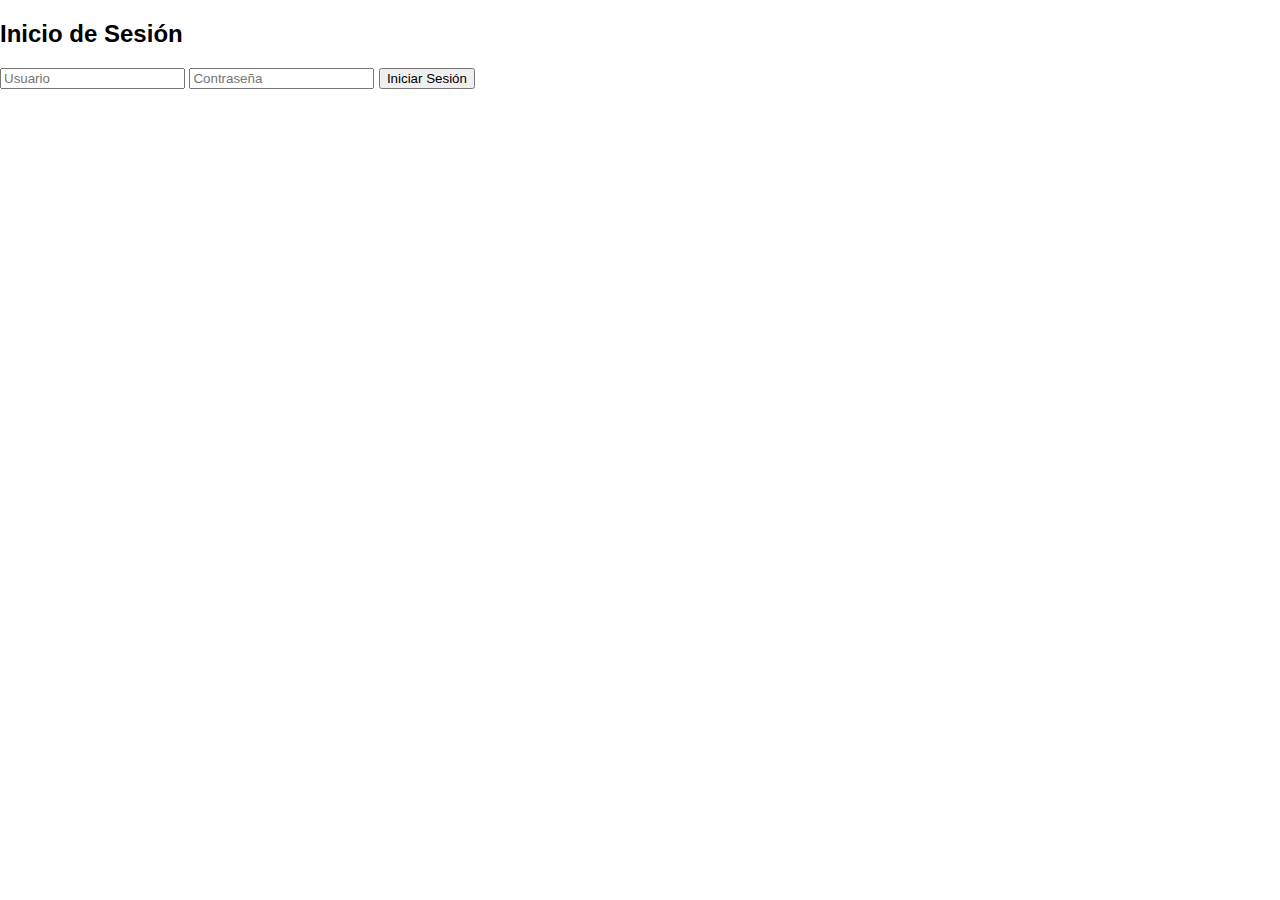
<file: login.html>
<!DOCTYPE html>
<html lang="es">
<head>
    <meta charset="UTF-8">
    <title>Inicio de Sesión</title>
    <link rel="stylesheet" href="styles.css">
</head>
<body>
    <form action="login.php" method="POST">
        <h2>Inicio de Sesión</h2>
        <input type="text" name="usuario" placeholder="Usuario" required>
        <input type="password" name="contraseña" placeholder="Contraseña" required>
        <button type="submit">Iniciar Sesión</button>
    </form>
</body>
</html>
</file>
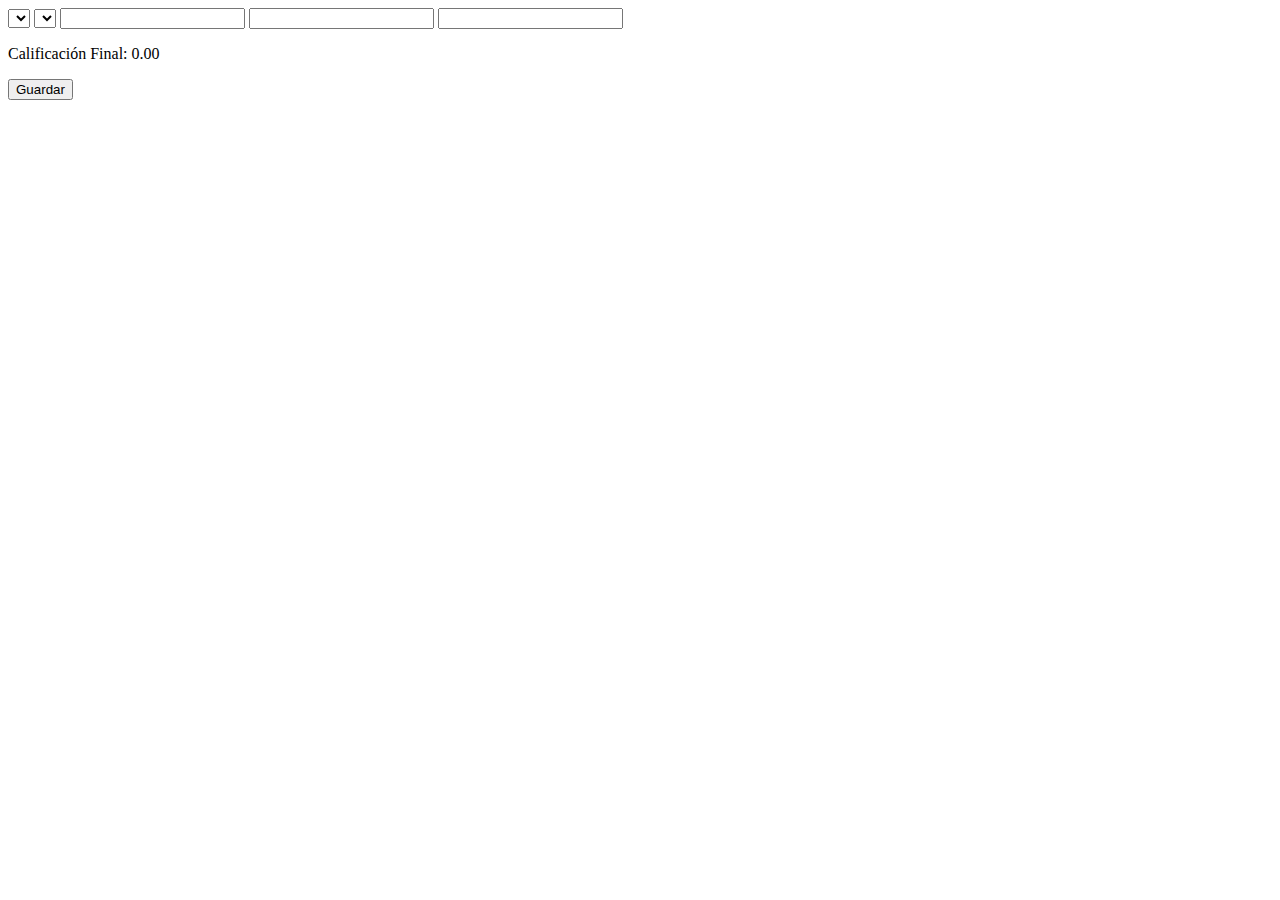
<file: subir_calificaciones.html>
<!DOCTYPE html>
<html lang="es">
<head>
    <meta charset="UTF-8">
    <title>Subir Calificaciones</title>
    <script>
        function calcularCalificacion() {
            const ser = parseFloat(document.getElementById('ser').value) || 0;
            const saberHacer = parseFloat(document.getElementById('saber_hacer').value) || 0;
            const saber = parseFloat(document.getElementById('saber').value) || 0;
            const final = (ser * 0.2) + (saberHacer * 0.5) + (saber * 0.3);
            document.getElementById('calificacion_final').innerText = "Calificación Final: " + final.toFixed(2);
        }
    </script>
</head>
<body>
    <form action="subir_calificaciones.php" method="POST">
        <select name="id_estudiante" required></select>
        <select name="id_materia" required></select>
        <input type="number" id="ser" name="ser" oninput="calcularCalificacion()">
        <input type="number" id="saber_hacer" name="saber_hacer" oninput="calcularCalificacion()">
        <input type="number" id="saber" name="saber" oninput="calcularCalificacion()">
        <p id="calificacion_final">Calificación Final: 0.00</p>
        <button type="submit">Guardar</button>
    </form>
</body>
</html>
</file>
<file: styles.css>
body {
    font-family: Arial, sans-serif;
    margin: 0;
    padding: 0;
}
.fa-2x {
    font-size: 1.8em;
    margin-right: 10px;
    margin-top: 15px;
    margin-bottom: 10px;
    }
    .fa {
    position: relative;
    display: table-cell;
    width: 60px;
    height: 36px;
    text-align: center;
    vertical-align: middle;
    font-size:20px;

    }
    .containe {
        max-width: 800px;
        margin: 0 auto;
        padding: 2rem;
        box-shadow: 0px 2px 5px rgb(0, 0, 0);
    }
    .produt-image {
        max-width: 70%;
        height: auto;
        margin-bottom: 1rem;
    }
    .produt-name {
        font-size: 1.5rem;
        margin-bottom: 0.5rem;
    }
    .produt-description {
        font-size: 1.1rem;
        margin-bottom: 1rem;
    }
    .produt-price {
        font-size: 1.2rem;
        color: #c00;
        margin-bottom: 1rem;
    }
    .bac-link {
        display: inline-block;
        background-color: #ffffff;
        color: #fff;
        padding: 0.5rem 1rem;
        text-decoration: none;
        transition: background-color 0.3s;
    }
    .bac-link:hover {
        background-color: #ffffff;
    }
h1{
    text-align: center;
    font-weight: 800;
    font-size: 34px;
}
.desarrollo:hover {

    height: 50px;
}
nav ul li:hover {
    background-color: #222124;
}
.ul3{
    position: absolute;
    transform: translateX(100%);
    right: 0;
    top: 40%;
    display: none;
    background-color: rgb(113, 235, 97);
}
.ul3 > li{
    width: 200px;
    border-bottom: solid 1px #fff;
}
.desarrollo{
    position: relative;
}
.inventory-heading {
    font-size: 24px;
    margin-bottom: 20px;
}

.product-list {
    padding: 10px;
    margin-bottom: 20px;
}

.product {
    margin-bottom: 10px;
}

/* Estilos para la página de Compra */
.shop-heading {
    font-size: 24px;
    margin-bottom: 20px;
}

.product-card {
    border: 1px solid #ccc;
    padding: 10px;
    background-color: #fff;
    margin-bottom: 20px;
    text-align: center;
}

.product-image {
    max-width: 100px;
    max-height: 100px;
    margin-bottom: 10px;
}

.buy-button {
    background-color: #3498db;
    color: #fff;
    border: none;
    padding: 5px 10px;
    cursor: pointer;
    transition: background-color 0.3s;
}

.buy-button:hover {
    background-color: #2980b9;
}
.ul2{
    display: none;
    position: absolute;
    margin-top: 1.5vw;
}
.ul2 > li{
    width: 120px;
    transform: translateX(-100px);
    transform: translateY(-22px);
    border-bottom: solid 1px #fff;
    text-align: center;

}
.ul2 > li:hover{
    background-color: rgb(255, 254, 254);
}
.desarrollo:hover > .ul2{
    display: block;

}
.product-list {
    display: grid;
    grid-template-columns: repeat(auto-fill, minmax(200px, 1fr));
    gap: 1rem;
    list-style: none;
    padding: 0;
}
.product-item {
    padding: 1rem;
    box-shadow: 0px 2px 5px rgba(0, 0, 0, 0.1);
    text-align: center;
    transition: transform 0.3s, box-shadow 0.3s;
}
.product-item:hover {
    transform: translateY(-5px);
    box-shadow: 0px 5px 10px rgba(0, 0, 0, 0.5);
}
.product-image {
    max-width: 150px;
    height: auto;
    margin-bottom: 1rem;
}
.product-name {
    font-size: 1.2rem;
}

 header{ 
    width: 100%;
    height: 90px;   
    padding: 0.013px;
    top: 0;
    left: 0;
    background-color: #ffffff;
    margin-bottom: 0px;    
}
header ul {
    list-style: none;
    padding: 0;
    display: flex;
    justify-content: space-between;
    margin-left: 15px;
    margin-right: 20px;
    margin-top: 10px;
    font-weight: 500;
    font-size: 16px;
}
header a{
    text-decoration: none;
    color: #031f37;

}
nav{
    padding: 0.2px;
    background-color: #ffffff;
    margin-bottom: 20px;
    list-style: white;
}
 section, footer {
    padding: 20px;
    margin-bottom: 20px;
    background-color:#ffffff;
    
}
nav ul {
    font-weight: 500;
    list-style: none;
    padding: 0;
    display: flex;
    justify-content: space-around;
}
nav li{
    background-color: #fff;
}
nav a {
    text-decoration: none;
    color: #031f37;
    background-color: white;
}
.productos {
    justify-content: space-around;
}

.producto img {
    max-width: 100%;
    height: auto;
}
.vender label, .vender input, .vender textarea {
    display: block;
    margin-bottom: 10px;
}

.vender button {
    background-color: #4caf50;
    color: white;
    padding: 10px 20px;
    border: none;
    cursor: pointer;
}
footer {
    text-align: center;
    background-color: #2b2828;
    color: #f7941d;
    width: 100%;
    padding: 0.01px;
    height: 140px;   
    margin-bottom: 0px;  
}
.gallery-container {
    display: flex;
    flex-wrap: wrap;
    max-width: 1500px;
    margin: 0 auto;
    background-color:#f7941d;
   /* Cambia este valor al color que desees */
  }

  .gallery-item {
    flex-basis: 25%;
    padding: 10px;
    box-sizing: border-box;
  }
  .gallery-item span{
    text-align: center;
    font-size: 34px;
    color: #000000;
  }
  .gallery-item img {
    width: 50vw;
    height: 50vh;
  }
  h4{
    font-weight: 800;
    font-size: 22px;
  }
  .gallery-item:hover {
    transform: scale(1.1); 
  }

  .columnas {
    column-count: 2;
    column-gap: 20px; 
    width: 100%; /
}

section {
    break-inside: avoid; 
}
</file>
